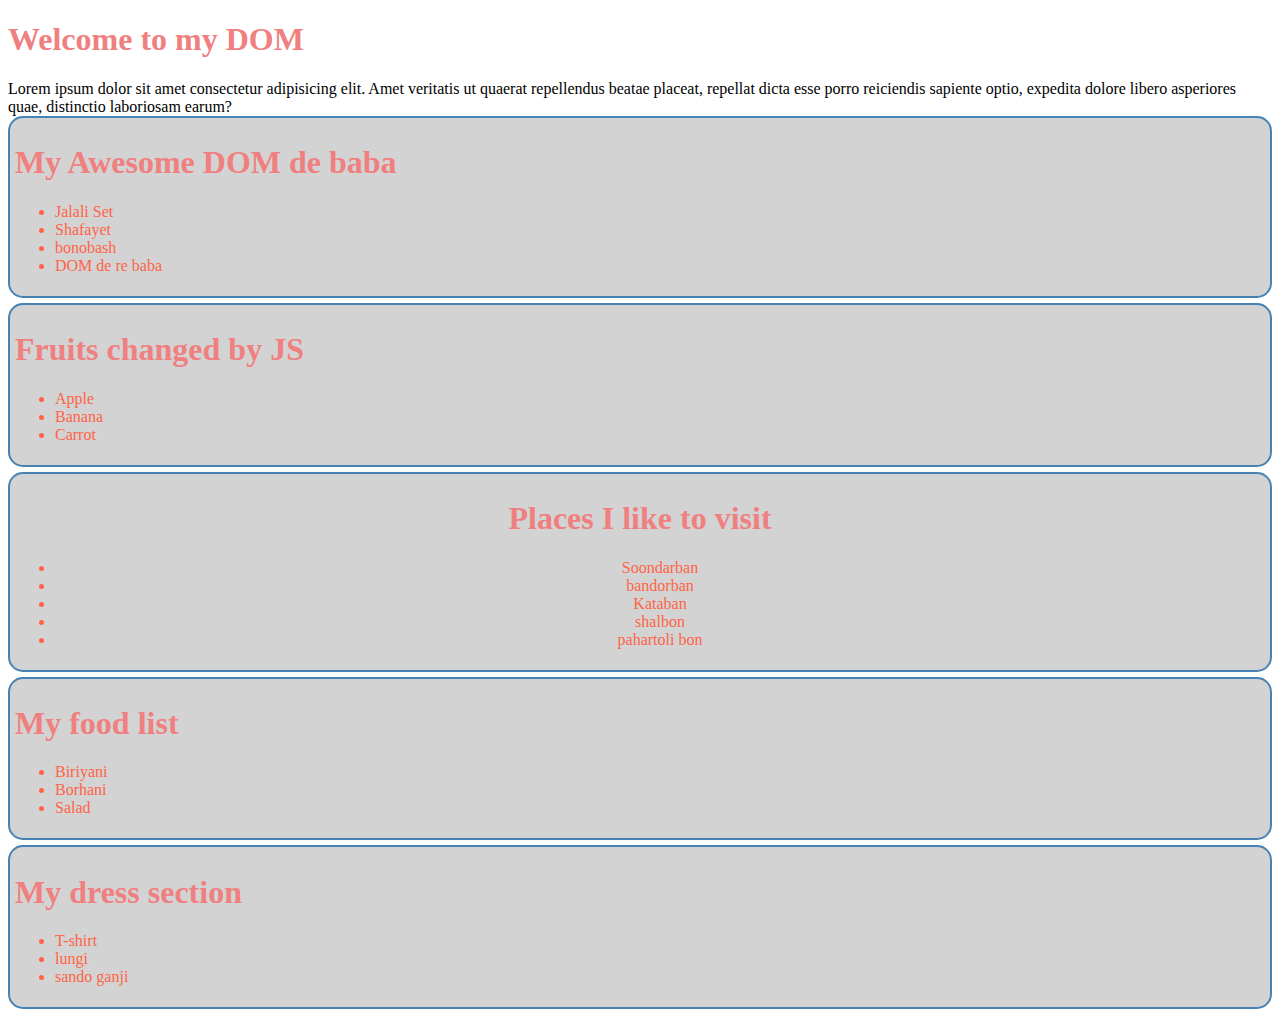
<file: tour-to-DOM/index.html>
<!DOCTYPE html>
<html lang="en">
<head>
    <meta charset="UTF-8">
    <meta name="viewport" content="width=device-width, initial-scale=1.0">
    <title>Tour of DOM</title>
    <link rel="stylesheet" href="styles/style.css">
    <style>
        li{
            color: tomato;
        }
    </style>
</head>
<body>
    <header>
        <h1>Welcome to my DOM</h1>
        Lorem ipsum dolor sit amet consectetur adipisicing elit. Amet veritatis ut quaerat repellendus beatae placeat, repellat dicta esse porro reiciendis sapiente optio, expedita dolore libero asperiores quae, distinctio laboriosam earum?
    </header>
    <main id="main-container">
        <section>
            <h1>My Awesome DOM de baba</h1>
            <ul>
                <li>Jalali Set</li>
                <li>Shafayet</li>
                <li>bonobash</li>
                <li>DOM de re baba</li>
            </ul>
        </section>
        <section class="fruits-container">
            <h1 id="fruits-title" class="some-class random-class blue-bg">Fruits I like</h1>
            <ul>
                <li>Apple</li>
                <li>Banana</li>
                <li>Carrot</li>
            </ul>
        </section>
        <section id="places-container" class="large-text">
            <h1 id="places-title">Places I like to visit</h1>
            <ul id="places-list">
                <li class="important-places">Soondarban</li>
                <li class="important-places">bandorban</li>
                <li class="important-places">Kataban</li>
                <li class="other-place">shalbon</li>
            </ul>
        </section>
    </main>
    <script src="JS/DOM.js"></script>
    <script src="JS/append.js"></script>
    <script src="JS/styleInJs.js"></script>
    <script>
        const liCollection = document.getElementsByTagName('li');
        // console.log(liCollection);
        for (const li of liCollection) {
            // console.log(li.innerText);
        }

        // option-1: getElementsByTagName
        const allHeadings = document.getElementsByTagName('h1');
        for (const h1 of allHeadings) {
            // console.log(h1.innerText);
        }

        // option-2: getElementById
        const fruitsTitle = document.getElementById('fruits-title');
        fruitsTitle.innerText = 'Fruits changed by JS';

        // option-3: getElementsByClassName
        const places = document.getElementsByClassName('important-places');
        for(const place of places){
            // console.log(place.innerText)
        }
        
        // option-4: querySelector
        
        // option-5: querySelectorAll
        const someLi = document.querySelectorAll('.fruits-container li');
        // console.log(someLi);
        for(const li of someLi){
            // console.log(li.innerText);
        }
    </script>
</body>
</html>
</file>
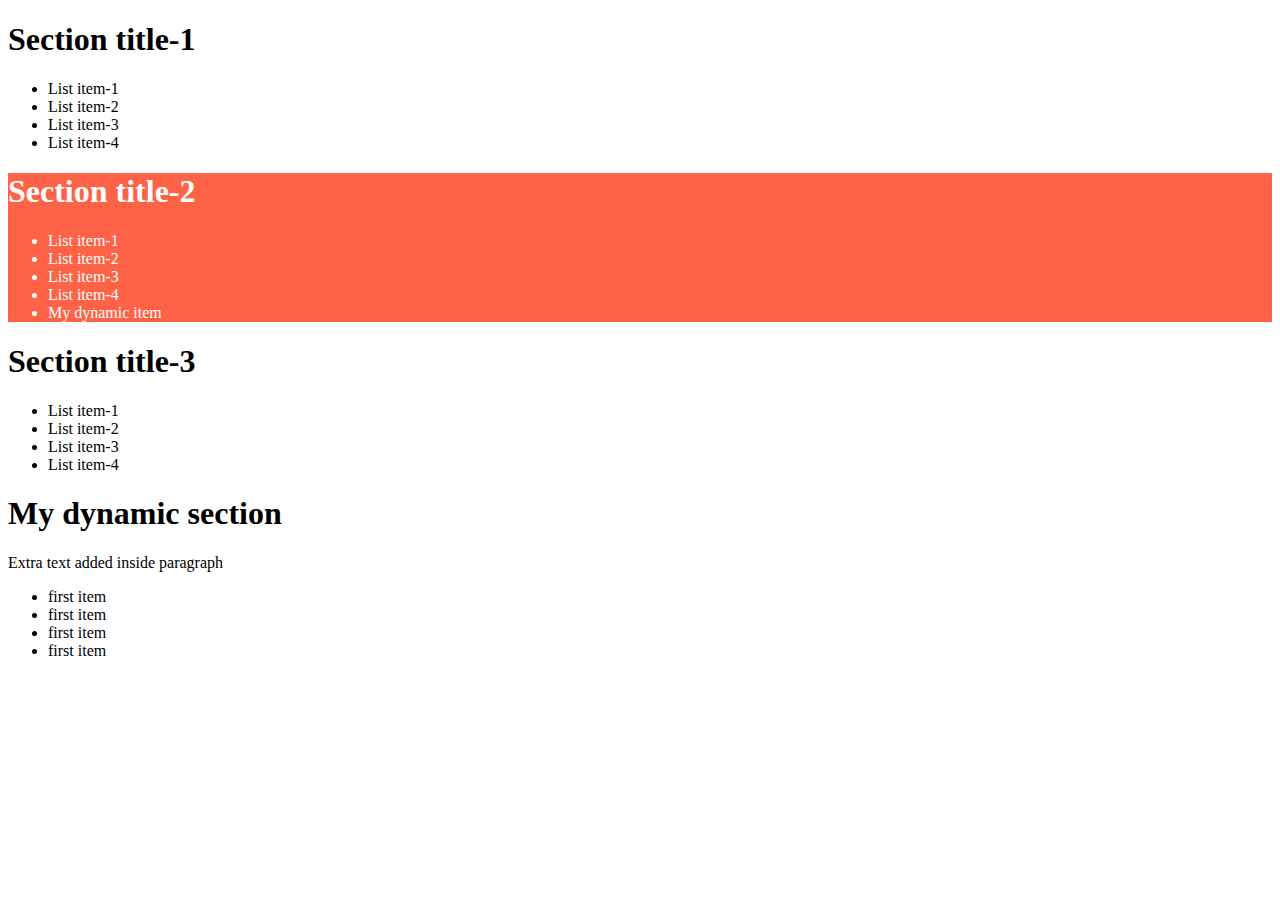
<file: tour-to-DOM/summary.html>
<!DOCTYPE html>
<html lang="en">
<head>
    <meta charset="UTF-8">
    <meta http-equiv="X-UA-Compatible" content="IE=edge">
    <meta name="viewport" content="width=device-width, initial-scale=1.0">
    <title>Summary</title>
</head>
<body>
    <main id="main-container">
        <section>
            <h1 class="section-title">Section title-1</h1>
            <ul>
                <li>List item-1</li>
                <li>List item-2</li>
                <li>List item-3</li>
                <li>List item-4</li>
            </ul>
        </section>
        <section id="second-section">
            <h1 class="section-title">Section title-2</h1>
            <ul id="second-list">
                <li>List item-1</li>
                <li>List item-2</li>
                <li>List item-3</li>
                <li>List item-4</li>
            </ul>
        </section>
        <section>
            <h1 class="section-title">Section title-3</h1>
            <ul>
                <li>List item-1</li>
                <li>List item-2</li>
                <li>List item-3</li>
                <li>List item-4</li>
            </ul>
        </section>
    </main>
    <script>
        console.log('embedded inside HTML file')
        </script>
    <script src="JS/first.js"></script>
    <script src="JS/second.js"></script>
    <script src="JS/third.js"></script>
</body>
</html>
</file>
<file: tour-to-DOM/styles/style.css>
h1{
    color: lightcoral;
}

.large-text{
    font-size: 2em;
}

.text-center{
    text-align: center;
}
</file>
